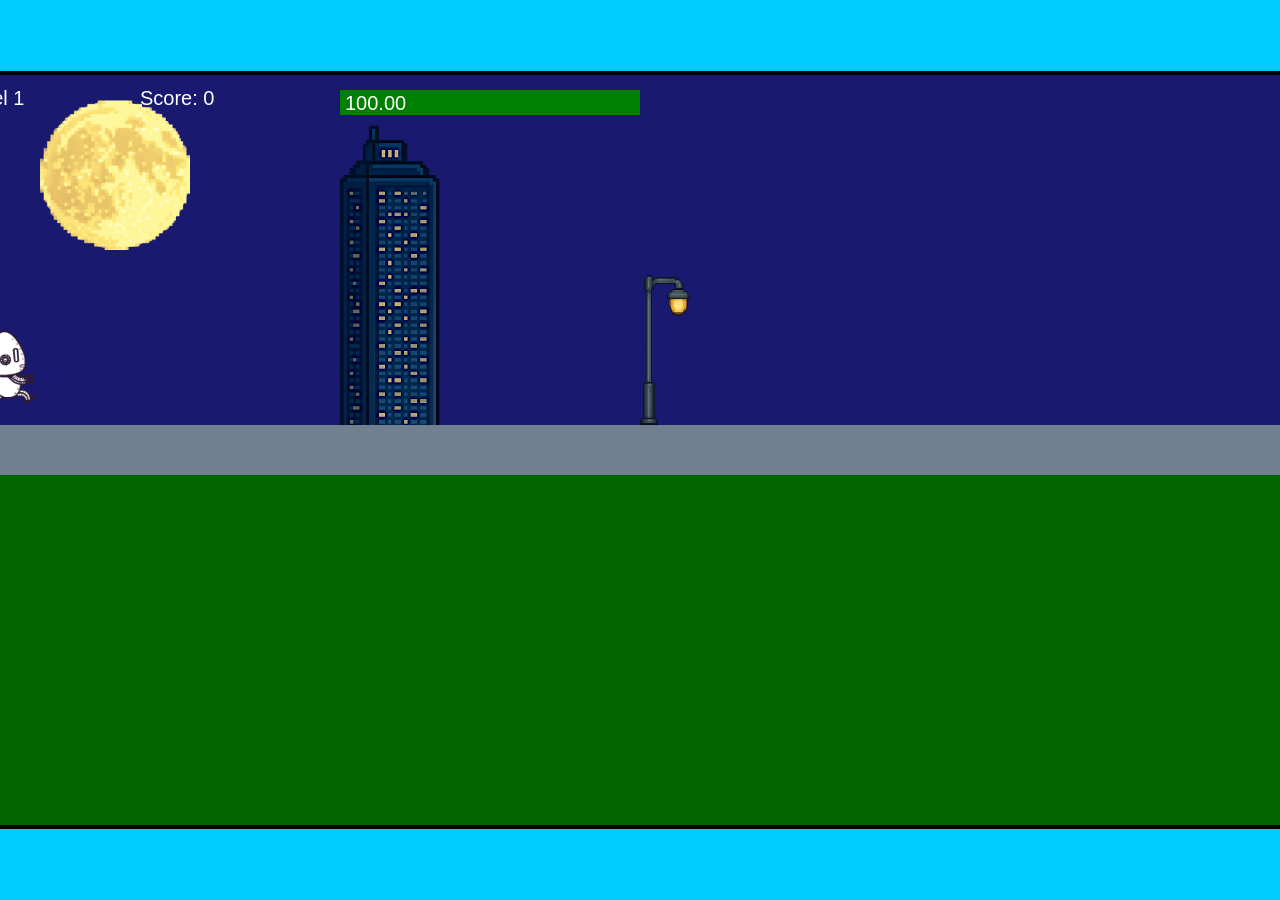
<file: fsd-projects/runtime/index.html>
<!DOCTYPE html>
<html lang="en">
  <head>
    <meta charset="UTF-8" />
    <meta name="viewport" content="width=device-width, initial-scale=1.0" />
    <title>Runtime Neo</title>
    <link rel="stylesheet" href="runtime.css" />
    <script src="https://code.jquery.com/jquery-3.1.0.js"></script>
    <script src="setup.js"></script>
    <script src="levels.js"></script>
    <script src="scenery.js"></script>
    <script src="student.js"></script>
    <script src="main.js"></script>
  </head>
  <body id="body">
    <canvas id="gameCanvas" width="1400" height="750"></canvas>
    <img id="player" src="images/halle.png" />
    <img id="projectile" src="images/projectile.png" />
    <img id="basicPlatform" src="images/interactable/basicPlatform.png" />
    <img id="spikes" src="images/interactable/spikes.png" />
    <img id="bug" src="images/interactable/bug.png" />
    <img id="healthUp" src="images/interactable/healthUp.png" />
    <img id="flag" src="images/interactable/flag.png" />
    <img id="moon" src="images/backgrounds/moon.png" />
    <img id="building" src="images/backgrounds/building.png" />
    <img id="lamp" src="images/backgrounds/lamp.png" />
  </body>
</html>
</file>
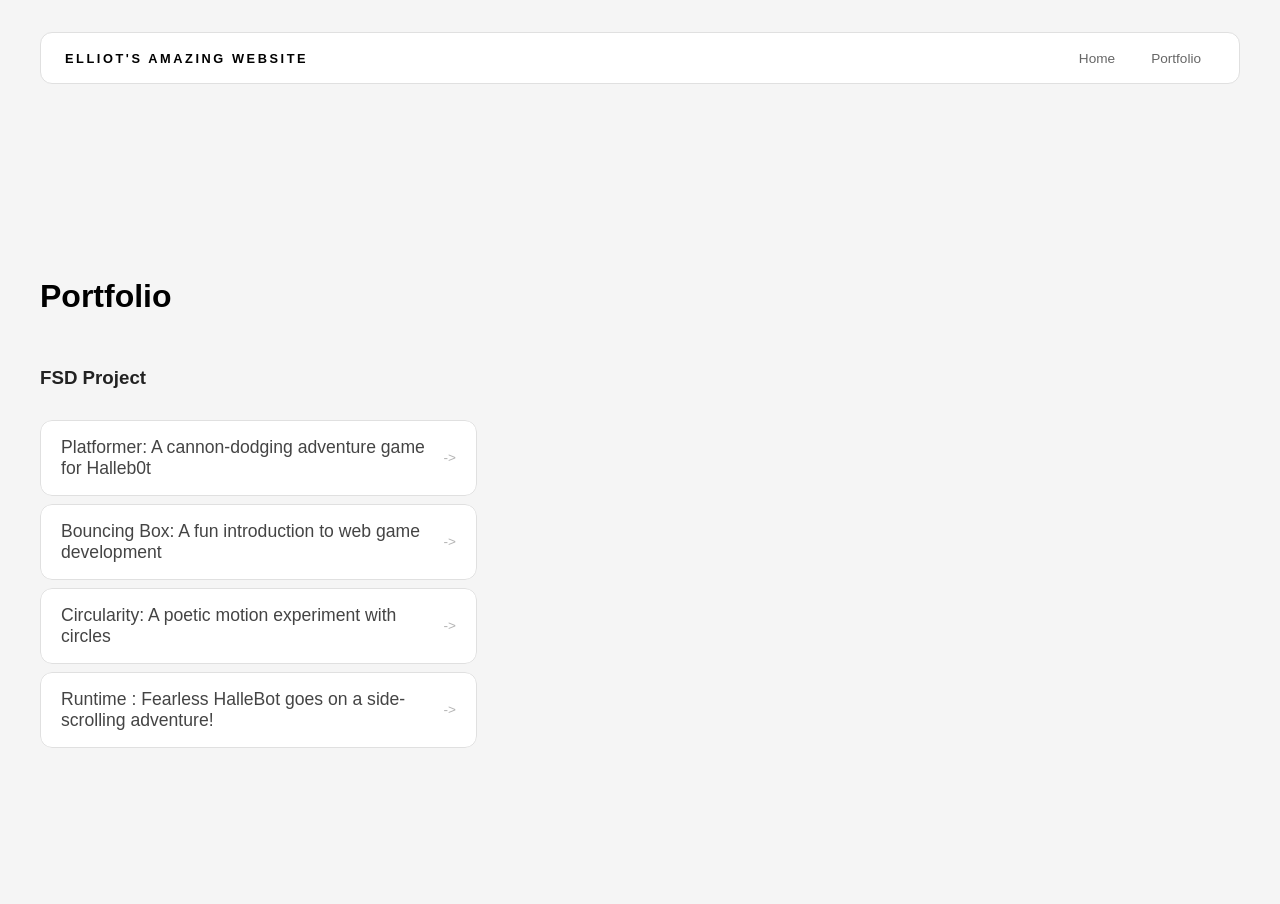
<file: portfolio.html>
<!DOCTYPE html>
<html>

<head>
  <title>My Awesome Website</title>
   <link rel="stylesheet" href="style.css" />
</head>
</head>

<body>
  <!-- All content goes here -->
  <div id="all-contents">
    <nav>
      <h1>Elliot's Amazing Website</h1>
      <ul id="nav-ul">
        <li class="nav-li">
          <a href="index.html">Home</a>
        </li>
        <li class="nav-li">
          <a href="portfolio.html">Portfolio</a>
        </li>
      </ul>
    </nav>

    <main>
      <div class="content">
        <h1>Portfolio</h1>
        <h3>FSD Project</h3>
        <ul id="portfolio">
<li>
  <a href="fsd-projects/platformer/">Platformer: A cannon-dodging adventure game for Halleb0t</a>
</li>
<li>
  <a href="fsd-projects/bouncing-box/">Bouncing Box: A fun introduction to web game development</a>
</li>
<li>
  <a href="fsd-projects/circularity/">Circularity: A poetic motion experiment with circles</a>
</li>
<li>
 <a href="fsd-projects/runtime/">Runtime : Fearless HalleBot goes on a side-scrolling adventure!</a>
</li>

        </ul>
        <!--ASD P-->
      </div>
    </main>
  </div>
</body>

</html>
</file>
<file: fsd-projects/runtime/runtime.css>
/* runtime.css */
/* Styles for Runtime Neo auto-runner game */

img {
  display: none;
}

#gameCanvas {
  position: absolute;
  border: 4px solid #000;
  top: 50%;
  left: 50%;
  transform: translate(-50%, -50%);
}

body {
  margin: 0;
  background-color: #00ccff;
  font-family: Arial, sans-serif;
  text-align: center;
  overflow: hidden;
}
</file>
<file: style.css>
* {
  box-sizing: border-box;
}

body {
  margin: 0;
  background: #947706;
  color: #222;
  font-family: "Helvetica Neue", Arial, sans-serif;
}

#all-contents {
  max-width: 1500px;
  min-height: 100vh;
  margin: 0 auto;
  padding: 32px 40px;
}

  {
    box-sizing: border-box;
  }


  body {
    margin: 0;
    background: #f5f5f5;
    color: #222;
    font-family: "Helvetica Neue", Arial, sans-serif;
  }

  #all-contents {
    max-width: 1500px;
    min-height: 100vh;
    margin: 0 auto;
    padding: 32px 40px;
  }

  main {
    display: grid;
    grid-template-columns: minmax(220px, 1fr) minmax(420px, 1.6fr);
    align-items: center;
    min-height: calc(100vh - 160px);
    gap: clamp(32px, 5vw, 80px);
  }

  .sidebar {
    width: 100%;
  }

  .content {
    display: flex;
    flex-direction: column;
    align-items: flex-start;
    gap: 12px;
  }

  h2 {
    margin: 0;
    font-size: clamp(4rem, 10vw, 7rem);
    line-height: 0.9;
    font-weight: 900;
    letter-spacing: -0.04em;
    text-transform: uppercase;
    color: #000;
  }

  .content>p {
    margin: 0;
    color: #999;
    font-size: 0.9rem;
    text-transform: uppercase;
    letter-spacing: 0.15em;
    line-height: 1.4;
  }

  #interests {
    margin-top: 32px;
    width: 100%;
  }

  #interests h3 {
    margin: 0 0 12px;
    font-size: 0.75rem;
    font-weight: 700;
    text-transform: uppercase;
    letter-spacing: 0.2em;
    color: #aaa;
  }

  #interests ul {
    list-style: none;
    margin: 0;
    padding: 0;
    display: flex;
    flex-wrap: wrap;
    gap: 8px;
  }

  #interests li {
    color: #555;
    font-size: 1rem;
    font-weight: 600;
    padding: 10px 20px;
    background: #fff;
    border: 1px solid #ddd;
    border-radius: 100px;
    transition: background 0.25s ease, color 0.25s ease, transform 0.25s ease;
    cursor: default;
  }

  #interests li:hover {
    background: #000;
    color: #fff;
    border-color: #000;
    transform: translateY(-2px);
  }

  .sidebar-img {
    width: 100%;
    max-width: 760px;
    aspect-ratio: 3 / 4;
    object-fit: cover;
    display: block;
    border-radius: 16px;
    filter: grayscale(100%);
    box-shadow: 0 8px 30px rgba(0, 0, 0, 0.12);
    transition: filter 0.4s ease, transform 0.4s ease, box-shadow 0.4s ease;
  }

  .sidebar-img:hover {
    filter: grayscale(0%);
    transform: translateY(-4px);
    box-shadow: 0 16px 40px rgba(0, 0, 0, 0.18);
  }

  nav {
    display: flex;
    justify-content: space-between;
    align-items: center;
    margin-bottom: 48px;
    padding: 16px 24px;
    background: #fff;
    border: 1px solid #e0e0e0;
    border-radius: 12px;
  }

  nav h1 {
    margin: 0;
    font-size: 0.8rem;
    font-weight: 700;
    text-transform: uppercase;
    letter-spacing: 0.2em;
    color: #000;
  }

  #nav-ul {
    list-style: none;
    display: flex;
    gap: 8px;
    margin: 0;
    padding: 0;
  }

  .nav-li a {
    color: #666;
    text-decoration: none;
    font-size: 0.85rem;
    font-weight: 500;
    padding: 6px 14px;
    border-radius: 8px;
    transition: background 0.25s ease, color 0.25s ease;
  }

  .nav-li a:hover {
    background: #000;
    color: #fff;
  }
  /* Portfolio styles */
.content h1 {
  color: black;
}

#portfolio {
  list-style: none;
  margin: 0;
  padding: 0;
  width: 100%;
  display: flex;
  flex-direction: column;
  gap: 8px;
}

#portfolio li {
  border-radius: 12px;
  overflow: hidden;
}

#portfolio a {
  display: flex;
  justify-content: space-between;
  align-items: center;
  text-decoration: none;
  color: #444;
  padding: 16px 20px;
  font-size: 1.1rem;
  font-weight: 500;
  background: #fff;
  border: 1px solid #e0e0e0;
  border-radius: 12px;
  transition: background 0.25s ease, color 0.25s ease, transform 0.25s ease;
}

#portfolio a:hover {
  background: #000;
  color: #fff;
  transform: translateX(4px);
}

#portfolio a::after {
  content: "->";
  font-size: 0.85rem;
  opacity: 0.4;
  transition: opacity 0.25s ease;
  white-space: nowrap;
}

#portfolio a:hover::after {
  opacity: 1;
}
</file>
